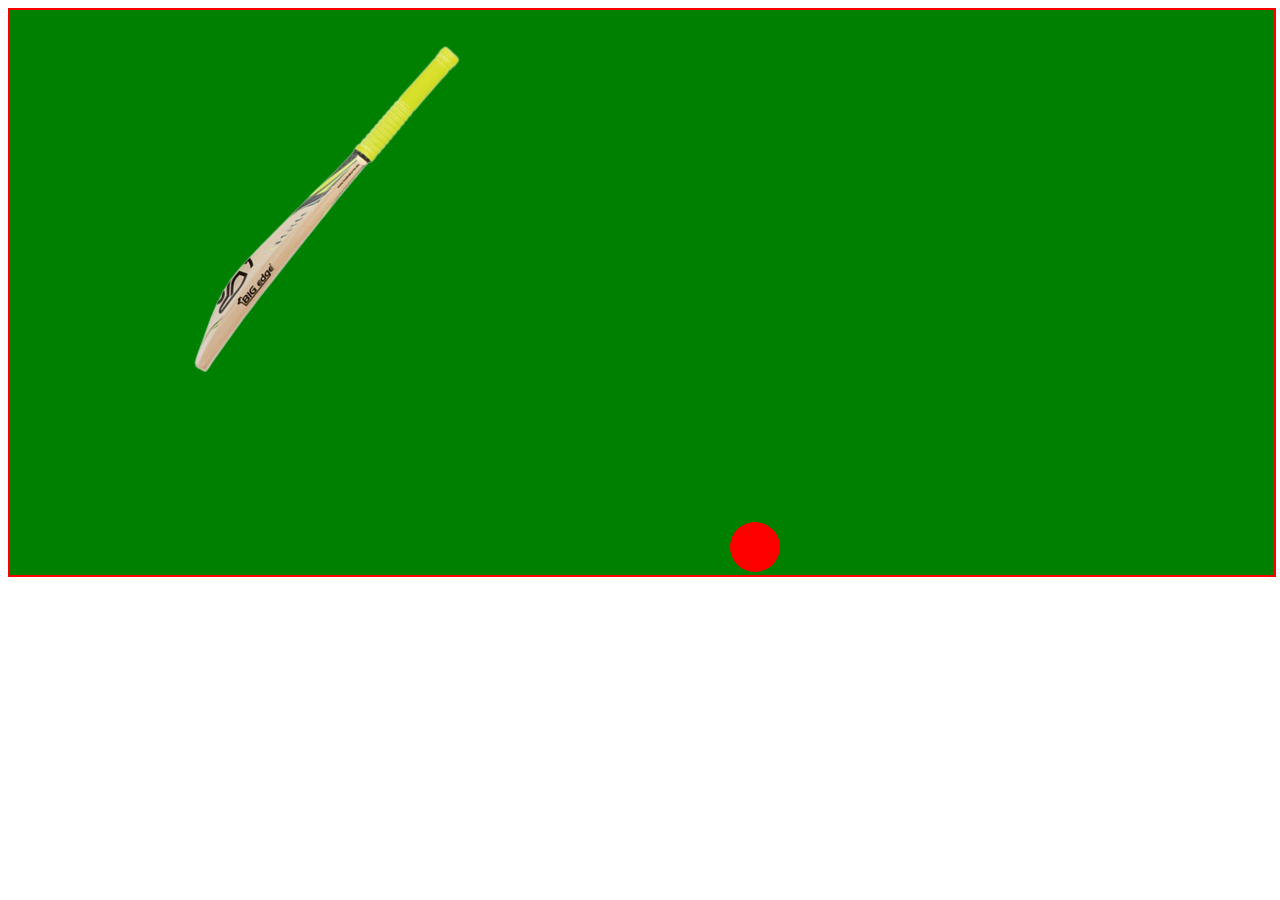
<file: index.html>
<!DOCTYPE html>
<html lang="en">
<head>
    <meta charset="UTF-8">
    <meta name="viewport" content="width=device-width, initial-scale=1.0">
    <title>Document</title>
    <link rel="stylesheet" href="style.css">
</head>
<body>
    
    <div class="field">
            <img class="bat" src="images/bats/384-3847998_kookaburra-blade-cricket-bat-side-kookaburra-blade-cricket-removebg-preview.png" alt="">
        <div class="ball">
        </div>
    </div>
</body>
</html>
</file>
<file: style.css>
.field{
    border: 2px solid red;
    height: 565px;
    width: 100%;
    background-color: green;
}

.field bat{
    transform: rotate(60deg);
}

.field:hover .bat{
    transform: rotate(-60deg);
    transform-origin: top right;
    transition: transform 0.25s ease-in;
}

.ball{
    height: 50px;
    width: 50px;
    background-color: red;
    border-radius: 25px;
    position: relative;
    top: 115px;
    left: 720px;
}
.field:hover .ball{
    transform: translate(700px,-200px);
    transition: transform .5s ease-out .25s; */
}
</file>
